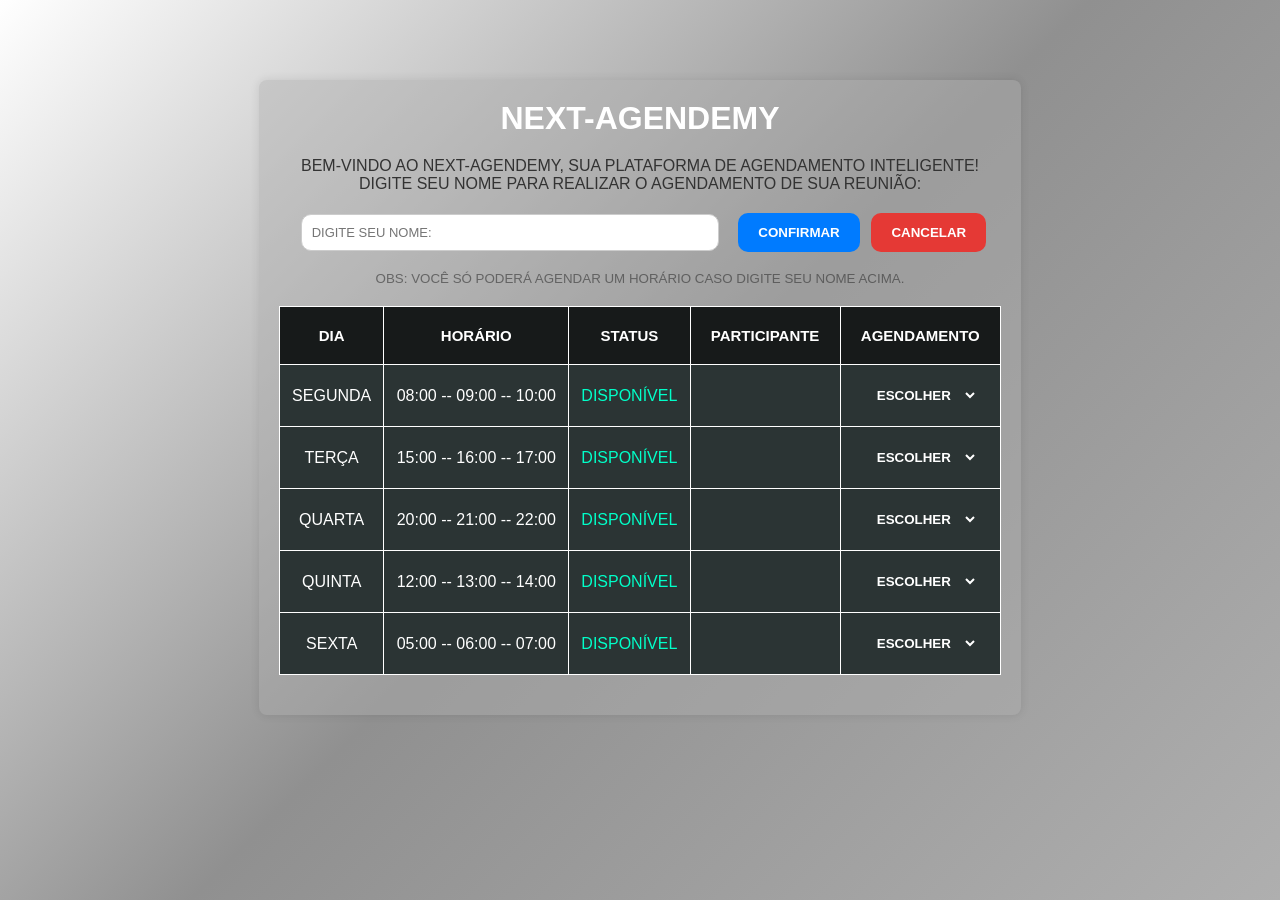
<file: index.html>
<!DOCTYPE html>
<html lang="pt-br">

<head>
    <meta charset="UTF-8">
    <meta name="viewport" content="width=device-width, initial-scale=1.0">
    <title>Next-Agendemy</title>
    <!-- Link para o Arquivo CSS do Next-Agendemy -->
    <link rel="stylesheet" href="style.css">
</head>
<body>
    <!-- Página Inicial do Next-Agendemy -->
    <div class="container">

        <!-- Título da Página-->
        <h1>Next-Agendemy</h1>

        <!-- Parágrafo de Boas-Vindas -->
        <p>
            Bem-vindo ao Next-Agendemy, sua plataforma de agendamento inteligente!
            <br>
            Digite seu nome para realizar o agendamento de sua reunião:
        </p>

        <!-- Input para o Nome e Botão de Confirmação e Cancelamento -->
        <input
            type="text" id="nome" placeholder="DIGITE SEU NOME:" oninput="this.value = this.value.replace(/[^a-zA-Z\s]/g, '')">

            <button id="btn-prosseguir"> CONFIRMAR </button>
            <button id="btn-cancelar"> CANCELAR </button>

        <!-- Parágrafo de Observação -->
        <p class="observacao"> Obs: Você só poderá agendar um horário caso digite seu nome acima. </p>

        <!-- Tabela de Agendamento do Next-Agendemy -->
        <table id="tabela-agenda">
            <tr>
                <th>DIA</th>
                <th>HORÁRIO</th>
                <th>STATUS</th>
                <th>PARTICIPANTE</th>
                <th>AGENDAMENTO</th>
            </tr>
        </table>
    </div>
    <script src="script.js"></script>
</body>
</html>
</file>
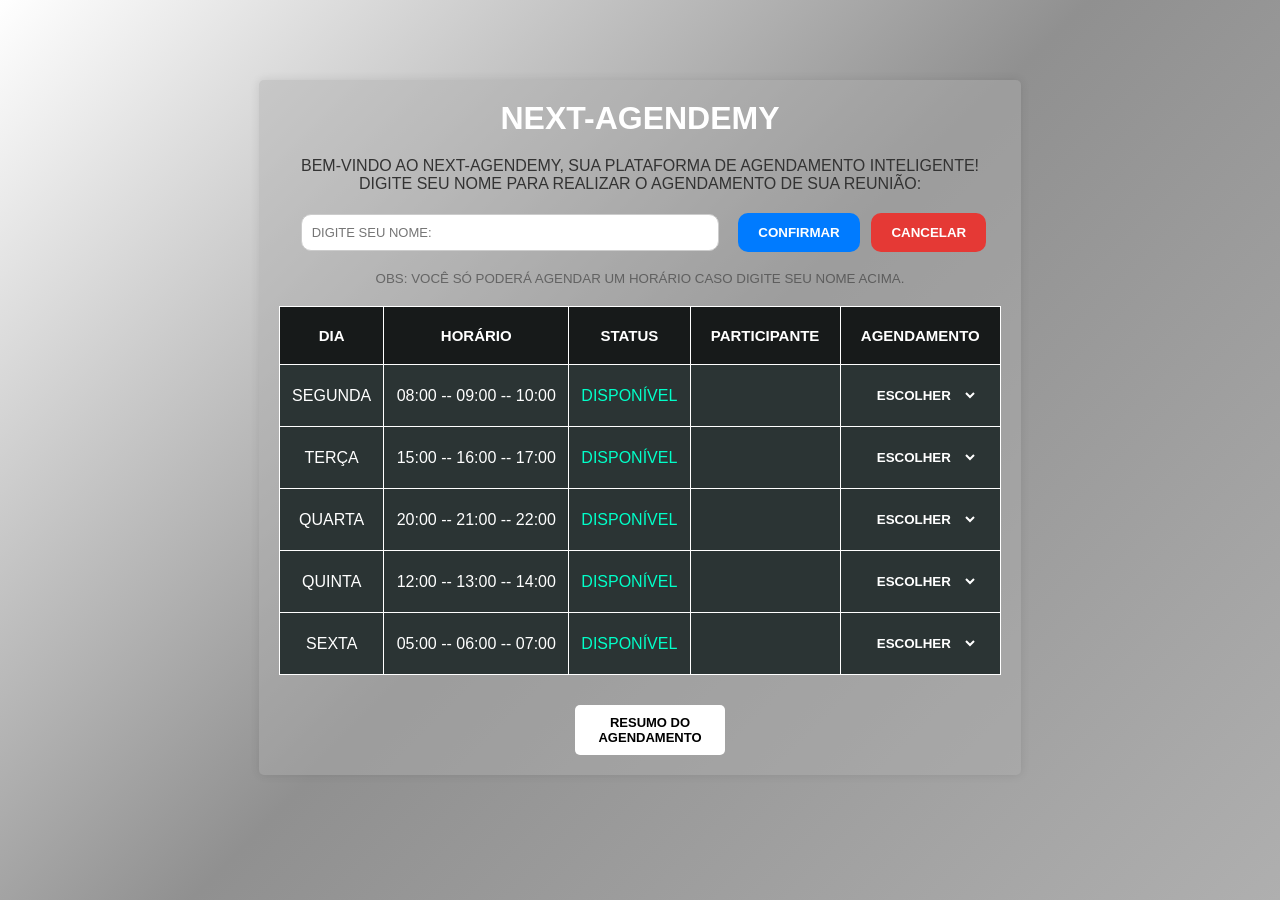
<file: html/index.html>
<!DOCTYPE html>
<html lang="pt-br">
<head>
    <meta charset="UTF-8">
    <meta name="viewport" content="width=device-width, initial-scale=1.0">
    <title>Next-Agendemy</title>

    <!-- Ícone da Página -->
    <link rel="icon" href="/logo-next-academy.png" type="image/png">

    <!-- Link para o Arquivo CSS do Next-Agendemy -->
    <link rel="stylesheet" href="/css/style.css">
</head>
<body>
    <!-- Página Inicial do Next-Agendemy -->
    <div class="container">

        <!-- Título da Página-->
        <h1> Next-Agendemy </h1>

        <!-- Parágrafo de Boas-Vindas -->
        <p> Bem-vindo ao Next-Agendemy, sua plataforma de agendamento inteligente! <br> Digite seu nome para realizar o agendamento de sua reunião: </p>

        <!-- Input para o Nome e Botão de Confirmação e Cancelamento -->
        <input type="text" id="nome" placeholder="DIGITE SEU NOME:" oninput="this.value = this.value.replace(/[^a-zA-Z\s]/g, '')">
        <button id="btn-prosseguir"> CONFIRMAR </button>
        <button id="btn-cancelar"> CANCELAR </button>

        <!-- Parágrafo de Observação -->
        <p class="observacao"> Obs: Você só poderá agendar um horário caso digite seu nome acima. </p>

        <!-- Tabela de Agendamento do Next-Agendemy -->
        <table id="tabela-agenda">
            <tr>
                <th>DIA</th>
                <th>HORÁRIO</th>
                <th>STATUS</th>
                <th>PARTICIPANTE</th>
                <th>AGENDAMENTO</th>
            </tr>
        </table>

        <!-- Botão para Exibir o Resumo do Agendamento -->
        <button id="btn-resumo">RESUMO DO AGENDAMENTO</button>
    </div>

    <!-- Link para o Arquivo JavaScript -->
    <script src="/js/script.js"></script>
</body>
</html>
</file>
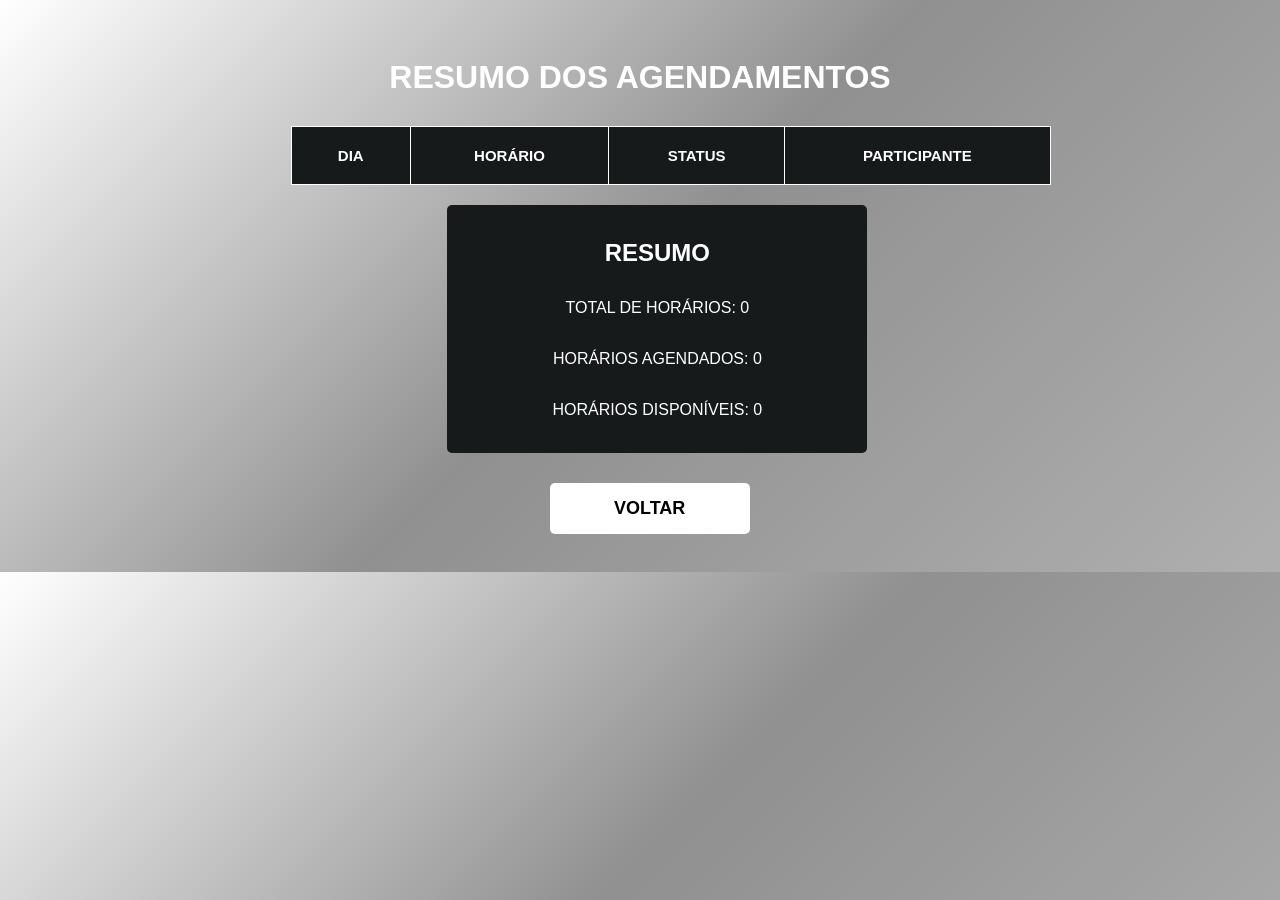
<file: html/resumo.html>
<!DOCTYPE html>
<html lang="pt-br">
<head>
    <meta charset="UTF-8">
    <meta name="viewport" content="width=device-width, initial-scale=1.0">
    <title>Resumo da Agenda</title>
    
    <!-- Ícone da Página -->
    <link rel="icon" href="/logo-next-academy.png" type="image/png">

    <!-- Link para o arquivo CSS -->
    <link rel="stylesheet" href="/css/style_resumo.css">
</head>
<body>
    <!-- Conteúdo da página de resumo -->
    <h1>RESUMO DOS AGENDAMENTOS</h1>

    <!-- Tabela para exibir os agendamentos -->
    <table id="tabela-resumo">
        <tr>
            <th>DIA</th>
            <th>HORÁRIO</th>
            <th>STATUS</th>
            <th>PARTICIPANTE</th>
        </tr>
    </table>

    <!-- Div para exibir mensagens ou detalhes adicionais -->
    <div id="resumo"></div>

    <!-- Botão para voltar à página de agendamento -->
    <button id="btn-voltar">VOLTAR</button>

    <!-- Link para o arquivo JavaScript -->
    <script src="/js/script_resumo.js"></script>
</body>
</html>
</file>
<file: style.css>
/* CSS Reset*/
* {
    margin: 0;
    padding: 0;
    box-sizing: border-box;
}

/* Estilos Globais */
body {
    width: 100%;
    height: 100%;
    font-family: Arial, sans-serif;
    color: #333;
    background: linear-gradient(135deg, #FFFFFF 0%, #909090 50%, #afafaf 100%);
    background-attachment: fixed;
    display: flex;
    justify-content: center;
    align-items: center;
    padding: 30px;
}

/* Estilos para o Container Principal */
.container {
    max-width: 800px;
    margin: 50px auto;
    padding: 20px;
    background-color: #acacac6f;
    border-radius: 8px;
    box-shadow: 0 0 10px rgba(0,0,0,0.1);
}

/* Estilos para o Título e Parágrafo */
.container  h1 {
    color: #ffffff;
    text-transform: uppercase;
    font-family: Impact, Haettenschweiler, 'Arial Narrow Bold', sans-serif;
    text-align: center;
    margin-bottom: 20px;
}

.container p {
    text-align: center;
    text-transform: uppercase;
    font-size: medium;
    margin-bottom: 2%;
    margin: 0 22px 20px 22px;
}


.container .observacao {
    text-align: center;
    text-transform: uppercase;
    opacity: 0.6;
    font-size: smaller;
}

/* Estilos para o Input (caixa de texto) */
input {
    width: 58%;
    padding: 10px;
    margin: 0 0 0 3%;
    border-radius: 10px;
    border: 1px solid #ccc;
    font-size: 13px;
    margin-bottom: 20px;
    transition: 0.3s;
}

#nome:focus {
    border-color: #ff00d0c8;
    outline: none;
    box-shadow: 0 0 10px rgba(37,99,235,0.3);
}

/* Estilos para o Botão */
#btn-prosseguir {
    padding: 12px 20px;
    margin-left: 2%;
    background-color: #007BFF;
    color: #fff;
    cursor: pointer;
    display: inline-block;
    border: none;
    border-radius: 10px;
    transition: 0.3s;
    font-weight: bold;
}

#btn-prosseguir:hover {
    background-color: #00a6ff;
}

#btn-cancelar {
    padding: 12px 20px;
    margin-left: 1%;
    background-color: #e53935;
    color: #fff;
    cursor: pointer;
    display: inline-block;
    border: none;
    border-radius: 10px;
    transition: 0.3s;
    font-weight: bold;
}

#btn-cancelar:hover {
    background-color: #fe0000;
}

/* Estilos para a tabela centralizada */
table {
    width: 100%;
    max-width: 760px;
    margin: 20px auto;
    border-collapse: collapse;
    text-align: left;
}

th {
    background-color: rgb(23, 26, 26);
    border: 1px solid #ffffff;
    text-align: center;
    color: white;
    padding: 20px;
    font-size: 15px;
}

td {
    background-color: rgb(43, 52, 52);
    border: 1px solid #ffffff;
    color: #ffffff;
    font-weight: 300;
    text-transform: uppercase;
    padding: 12px;
    text-align: center;
}

/* Estilos para o Select */
.select-horario {
    color: #ffffff;
    padding: 10px;
    background-color: transparent;
    border: none;
    border-radius: 8px;
    cursor: pointer;
    font-weight: bold;
    
}

.select-horario option {
    background-color: #0800ff; 
    padding: 10px; 
    direction: rtl;
    text-align: center;
    padding-left: 0 !important;
    padding-right: 0 !important;
    padding-inline-start: 0 !important;
    padding-inline-end: -4px !important;
}

/* Destaque da Linha */
.linha-destaque td {
    transition: background-color 0.8s ease;
    background-color: #0800ff !important;
    color: white !important;
}

/* Responsividade */
@media(max-width: 900px) {
    .container{
        overflow-x: auto;
    }

    table{
        min-width: 800px;
    }
}
</file>
<file: css/style.css>
/* CSS Reset*/
* {
    margin: 0;
    padding: 0;
    box-sizing: border-box;
}

/* Estilos Globais */
body {
    width: 100%;
    height: 100%;
    font-family: Arial, sans-serif;
    color: #333;
    background: linear-gradient(135deg, #FFFFFF 0%, #909090 50%, #afafaf 100%);
    background-attachment: fixed;
    display: flex;
    justify-content: center;
    align-items: center;
    padding: 30px;
}

/* Estilos para o Container Principal */
.container {
    max-width: 800px;
    margin: 50px auto;
    padding: 20px;
    background-color: #acacac6f;
    border-radius: 5px;
    box-shadow: 0 0 10px rgba(0,0,0,0.1);
}

/* Estilos para o Título e Parágrafo */
.container  h1 {
    color: #ffffff;
    text-transform: uppercase;
    font-family: Impact, Haettenschweiler, 'Arial Narrow Bold', sans-serif;
    text-align: center;
    margin-bottom: 20px;
}

.container p {
    text-align: center;
    text-transform: uppercase;
    font-size: medium;
    margin-bottom: 2%;
    margin: 0 22px 20px 22px;
}

.container .observacao {
    text-align: center;
    text-transform: uppercase;
    opacity: 0.6;
    font-size: smaller;
}

/* Estilos para o Input (caixa de texto) */
input {
    width: 58%;
    padding: 10px;
    margin: 0 0 0 3%;
    border-radius: 10px;
    border: 1px solid #ccc;
    font-size: 13px;
    margin-bottom: 20px;
    transition: 0.3s;
}

#nome:focus {
    border-color: #ff00d0c8;
    outline: none;
    box-shadow: 0 0 10px rgba(37,99,235,0.3);
}

/* Estilos para os Botões */
#btn-prosseguir {
    padding: 12px 20px;
    margin-left: 2%;
    background-color: #007BFF;
    color: #fff;
    cursor: pointer;
    display: inline-block;
    border: none;
    border-radius: 10px;
    transition: 0.3s;
    font-weight: bold;
}

#btn-prosseguir:hover {
    background-color: #00a6ff;
}

#btn-cancelar {
    padding: 12px 20px;
    margin-left: 1%;
    background-color: #e53935;
    color: #fff;
    cursor: pointer;
    display: inline-block;
    border: none;
    border-radius: 10px;
    transition: 0.3s;
    font-weight: bold;
}

#btn-cancelar:hover {
    background-color: #fe0000;
}

/* Estilos para a tabela centralizada */
table {
    width: 100%;
    max-width: 760px;
    margin: 20px auto;
    border-collapse: collapse;
    text-align: left;
}

th {
    background-color: rgb(23, 26, 26);
    border: 1px solid #ffffff;
    text-align: center;
    color: white;
    padding: 20px;
    font-size: 15px;
}

td {
    background-color: rgb(43, 52, 52);
    border: 1px solid #ffffff;
    color: #ffffff;
    font-weight: 300;
    text-transform: uppercase;
    padding: 12px;
    text-align: center;
}

/* Estilos para o Select */
.select-horario {
    color: #ffffff;
    padding: 10px;
    background-color: transparent;
    border: none;
    border-radius: 8px;
    cursor: pointer;
    font-weight: bold;
    
}

/* Destaque da Linha */
.select-horario option {
    background-color: #0800ff; 
    padding: 10px; 
    direction: rtl;
    text-align: center;
    padding-left: 0 !important;
    padding-right: 0 !important;
    padding-inline-start: 0 !important;
    padding-inline-end: -4px !important;
}

.linha-destaque td {
    transition: background-color 0.8s ease;
    background-color: #0800ff !important;
    color: white !important;
}

/* Botão Resumo */
#btn-resumo {
    margin-top: 10px;
    width: 100%;
    max-width: 150px;
    margin-left: 41%;
    padding: 10px;
    border: none;
    border-radius: 5px;
    background: #ffffff;
    color: black;
    font-size: 13px;
    font-weight: bold;
    cursor: pointer;
}

/* Responsividade */
@media(max-width: 900px) {
    .container {
        overflow-x: auto;
    }

    table {
        min-width: 800px;
    }
}
</file>
<file: css/style_resumo.css>
/* Mesmo do Style Principal */
body {
    background: linear-gradient(135deg, #FFFFFF 0%, #909090 50%, #afafaf 100%);
    color: #333;
    font-family: Arial, sans-serif;
    padding: 30px;
}

/* Mesmo da Página Principal */
h1 {
    text-align: center;
    margin-bottom: 30px;
    color: #ffffff;
    text-transform: uppercase;
    font-family: Impact, Haettenschweiler, 'Arial Narrow Bold', sans-serif;
}

table {
    width: 100%;
    max-width: 760px;
    margin-left: 21%;
    border-collapse: collapse;
    overflow: hidden;
}

th {
    background-color: rgb(23, 26, 26);
    border: 1px solid #ffffff;
    text-align: center;
    color: white;
    padding: 20px;
    font-size: 15px;
}

td {
    background-color: rgb(43, 52, 52);
    border: 1px solid #ffffff;
    color: #ffffff;
    font-weight: 300;
    text-transform: uppercase;
    padding: 18px;
    text-align: center;
}

.agendado {
    color: #00ff88;
    font-weight: bold;
}

.disponivel {
    color: #00ffc8;
    font-weight: bold;
}

/* Estilos para o resumo */
#resumo {
    text-align: center;
    width: 100%;
    max-width: 400px;
    margin-left: 34%;
    margin-top: 20px;
    background-color: rgb(23, 26, 26);
    color: #ffffff;
    padding: 10px;
    border-radius: 5px;
    line-height: 35px;
}

/* Estilos para o botão de voltar */
#btn-voltar {
    margin-top: 30px;
    width: 100%;
    max-width: 200px;
    margin-left: 42.5%;
    padding: 15px;
    border: none;
    border-radius: 5px;
    background: #ffffff;
    color: black;
    font-size: 18px;
    font-weight: bold;
    cursor: pointer;
}

#btn-voltar:hover {
    opacity: 0.8;
}
</file>
